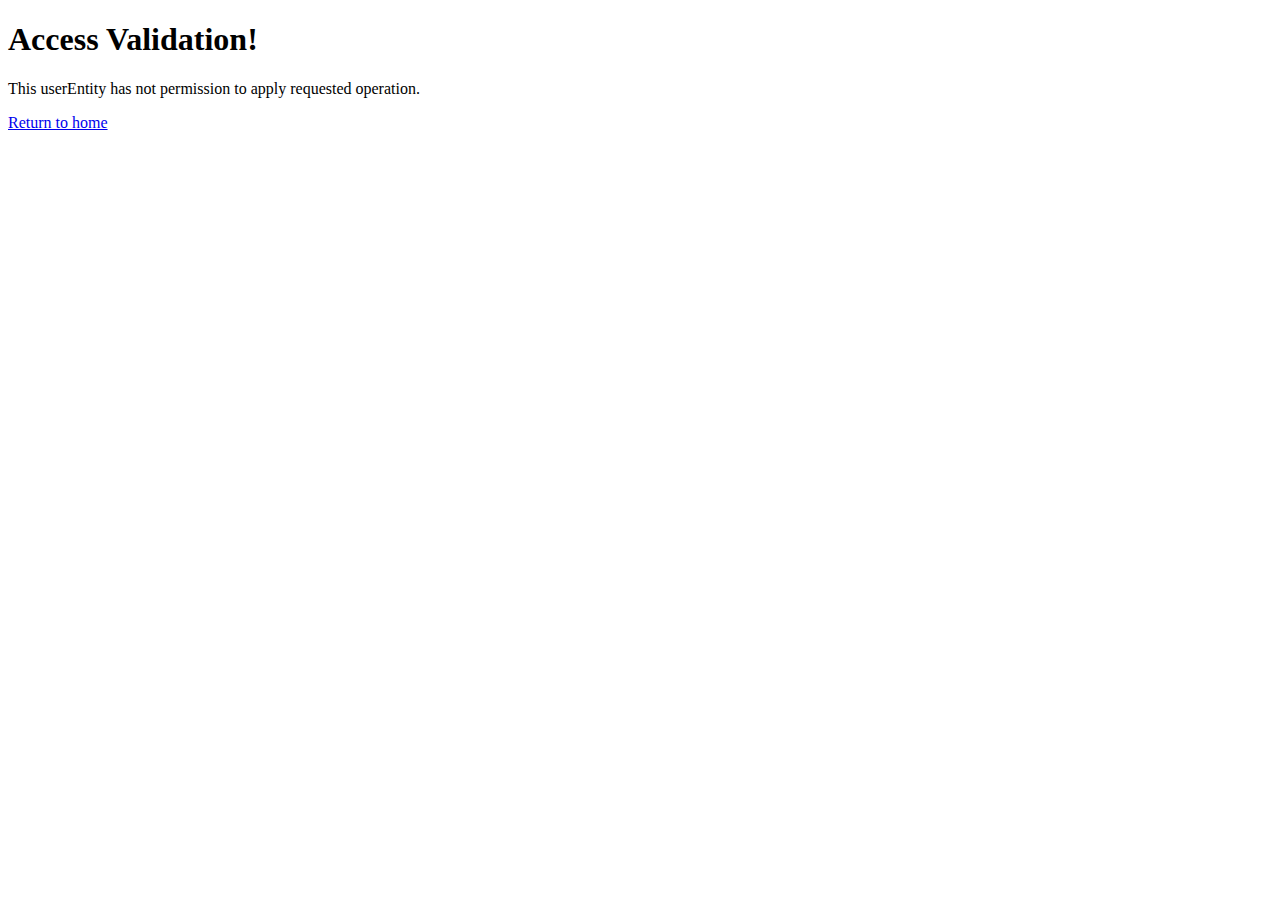
<file: webapp/src/main/resources/templates/access.html>
<!DOCTYPE html>
<html xmlns:th="http://www.thymeleaf.org">
<head th:replace="fragments/header :: header"></head>
<body role="document">
<div class="container">
    <h1>Access Validation!</h1>
    <p>This userEntity has not permission to apply requested operation.</p>
    <a href="/">Return to home</a>
</div>
<head th:replace="fragments/bottom :: bottom"></head>
</body>
</html>
</file>
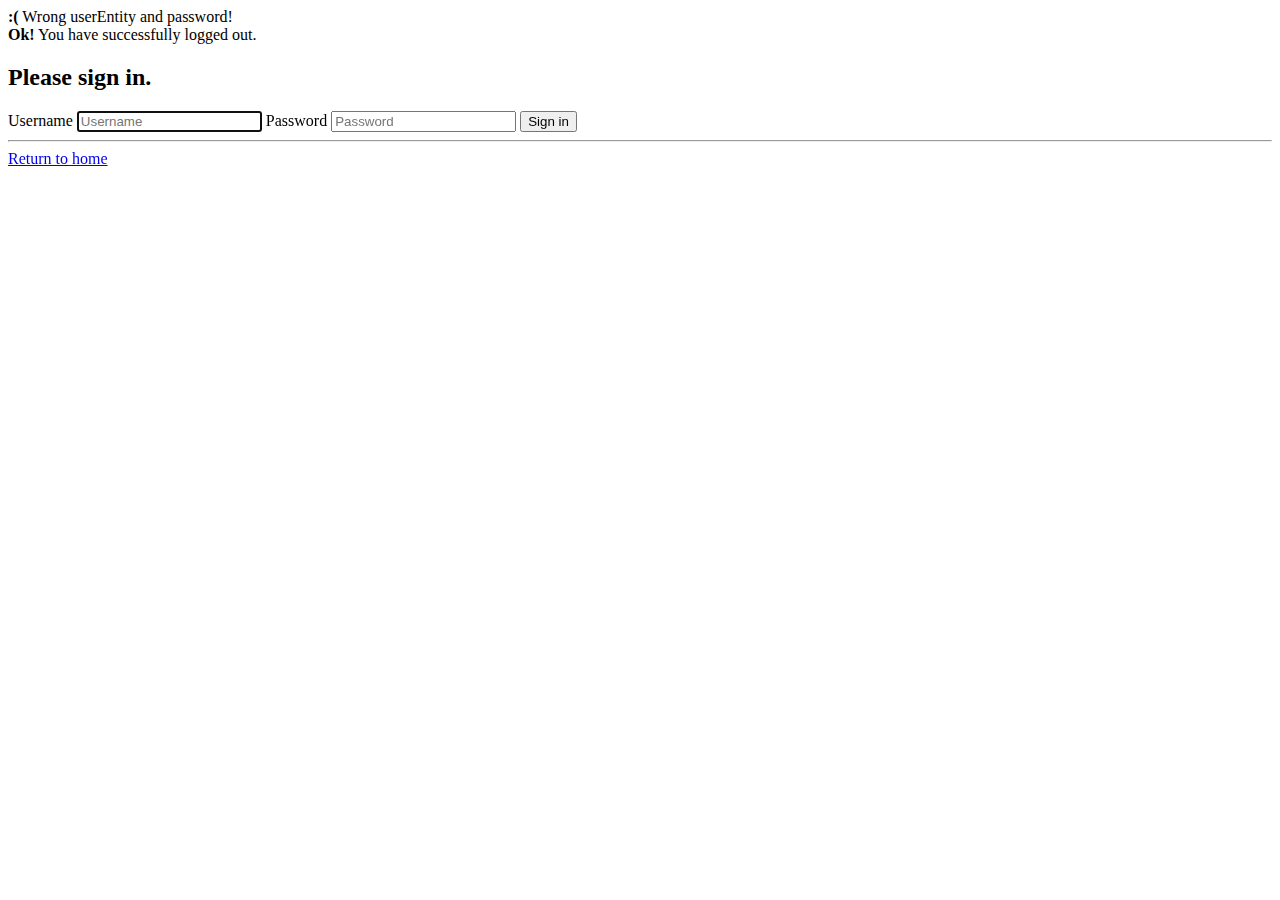
<file: webapp/src/main/resources/templates/login.html>
<!DOCTYPE html>
<html xmlns:th="http://www.thymeleaf.org">
<head th:replace="fragments/header :: header"></head>
<body role="document">
<div class="container">
    <div th:if="${param.error}">
        <div class="alert alert-danger" role="alert">
            <strong>:(</strong> Wrong userEntity and password!
        </div>
    </div>
    <div th:if="${param.logout}">
        <div class="alert alert-success" role="alert">
            <strong>Ok!</strong> You have successfully logged out.
        </div>
    </div>
    <form class="form-signin" th:action="@{/login}" method="post">
        <h2 class="form-signin-heading">Please sign in.</h2>
        <label for="inputUsername" class="sr-only">Username</label>
        <input type="text" id="inputUsername" class="form-control" placeholder="Username" required="true"
               autofocus="true" name="username"/>
        <label for="inputPassword" class="sr-only">Password</label>
        <input type="password" id="inputPassword" name="password" class="form-control" placeholder="Password"
               required="true"/>

        <button class="btn btn-lg btn-primary btn-block" type="submit">Sign in</button>
    </form>
    <hr/>
    <a href="/">Return to home</a>
</div>
<head th:replace="fragments/bottom :: bottom"></head>
</body>
</html>
</file>
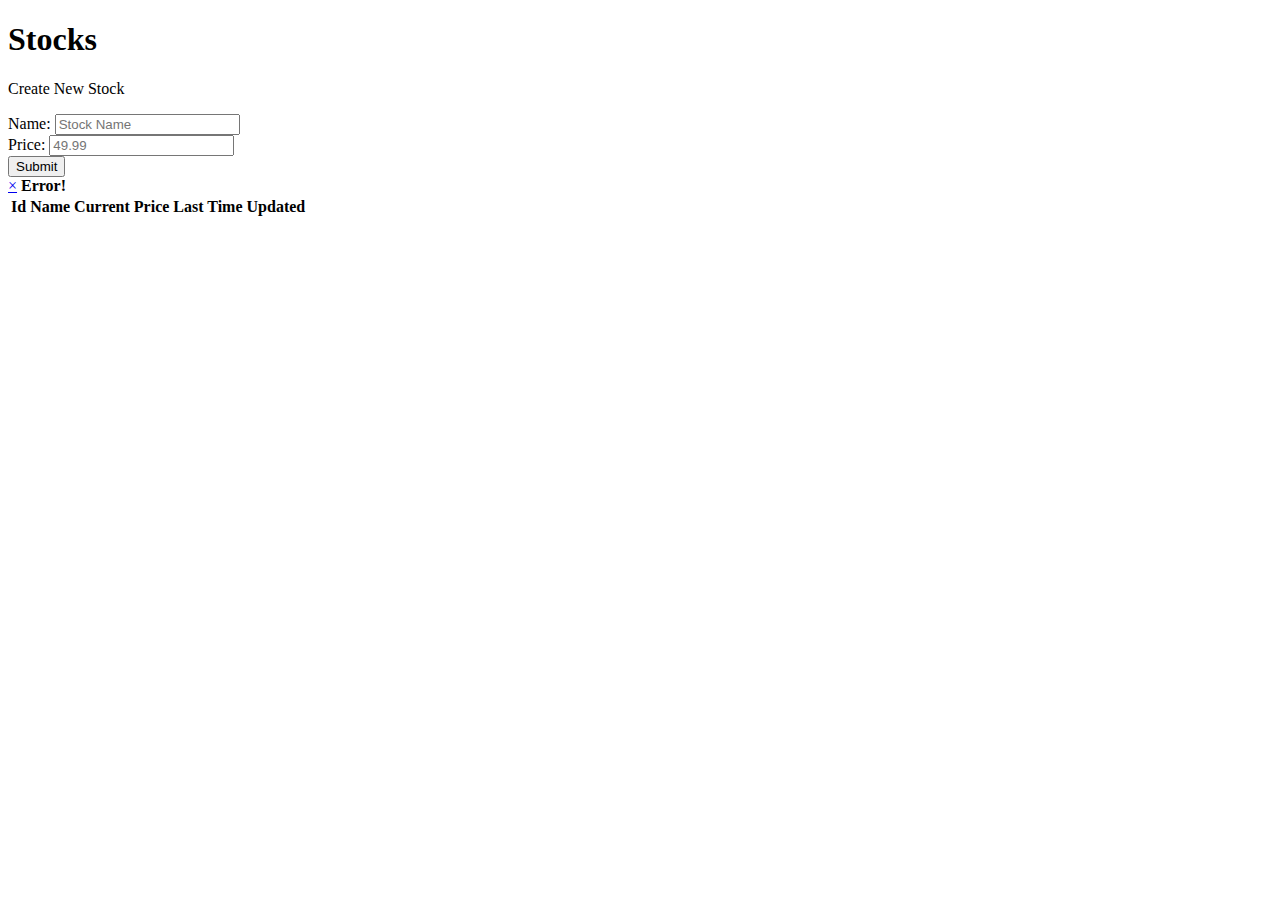
<file: webapp/src/main/resources/templates/stocks.html>
<!DOCTYPE html>
<html xmlns:th="http://www.thymeleaf.org" th:with="pageName='stocks'">
<div th:replace="fragments/header :: header"></div>
<body role="document">
<div th:replace="fragments/navbar :: navbar"></div>
<div class="container theme-showcase" role="main">

    <div class="jumbotron">
        <div class="jumbotron-content">
            <h1>Stocks</h1>
            <p class="jumbotron-lg-only">Create New Stock</p>
            <form name="create-stockEntity" method="post" action="/stocks">
                <div class="form-group">
                    <label for="name">Name:</label>
                    <input type="text" id="name" name="name" class="form-control" placeholder="Stock Name"/>
                </div>
                <div class="form-group">
                    <label for="price">Price:</label>
                    <input step="0.0000001" min="0" type="number" id="price" name="price" class="form-control"
                           placeholder="49.99"/>
                </div>
                <input type="submit"/>
            </form>
        </div>
    </div>

    <div class="alert alert-danger alert-dismissable" th:if="${error}">
        <a href="#" class="close" data-dismiss="alert" aria-label="close">&times;</a>
        <strong>Error!</strong> <span th:text="${error}"/>
    </div>

    <div class="row">
        <div class="col-md-12">
            <table id="stocksTable" class="table table-striped sortable">
                <thead>
                <tr>
                    <th>Id</th>
                    <th>Name</th>
                    <th>Current Price</th>
                    <th>Last Time Updated</th>
                </tr>
                </thead>
                <tbody id="stockRows">
                <tr th:each="stockEntity : ${stocks}"
                    th:id="stock_row_id_+${stockEntity.id}">
                    <td th:id="stock_id_+${stockEntity.id}" th:text="${stockEntity.id}"/>
                    <td th:id="stock_name_+${stockEntity.id}" th:text="${stockEntity.name}"/>
                    <td th:id="stock_price_+${stockEntity.id}" th:text="${stockEntity.currentPrice}"
                        data-type="number" th:attr="data-url='/stocks/'+${stockEntity.id}, data-pk=${stockEntity.id}"
                        data-step="any"
                        data-title="New Price" class="editable"/>
                    <td th:id="stock_utime_+${stockEntity.id}" th:text="${stockEntity.lastUpdate}"/>
                </tr>
                </tbody>
            </table>
        </div>
    </div>
</div>
<div th:replace="fragments/bottom :: bottom"></div>
<script>
    $(document).ready(function () {
        $('.editable').each(function () {
            $(this).editable(
                {
                    ajaxOptions: {
                        type: 'put',
                        dataType: 'json'
                    },
                    success: function (response, newValue) {
                        var lastUpdateSelector = "#stock_utime_"+response.id;
                        $(lastUpdateSelector).text(response.lastUpdate);
                        return true;
                    }
                }
            );
        });
    });




</script>
</body>
</html>
</file>
